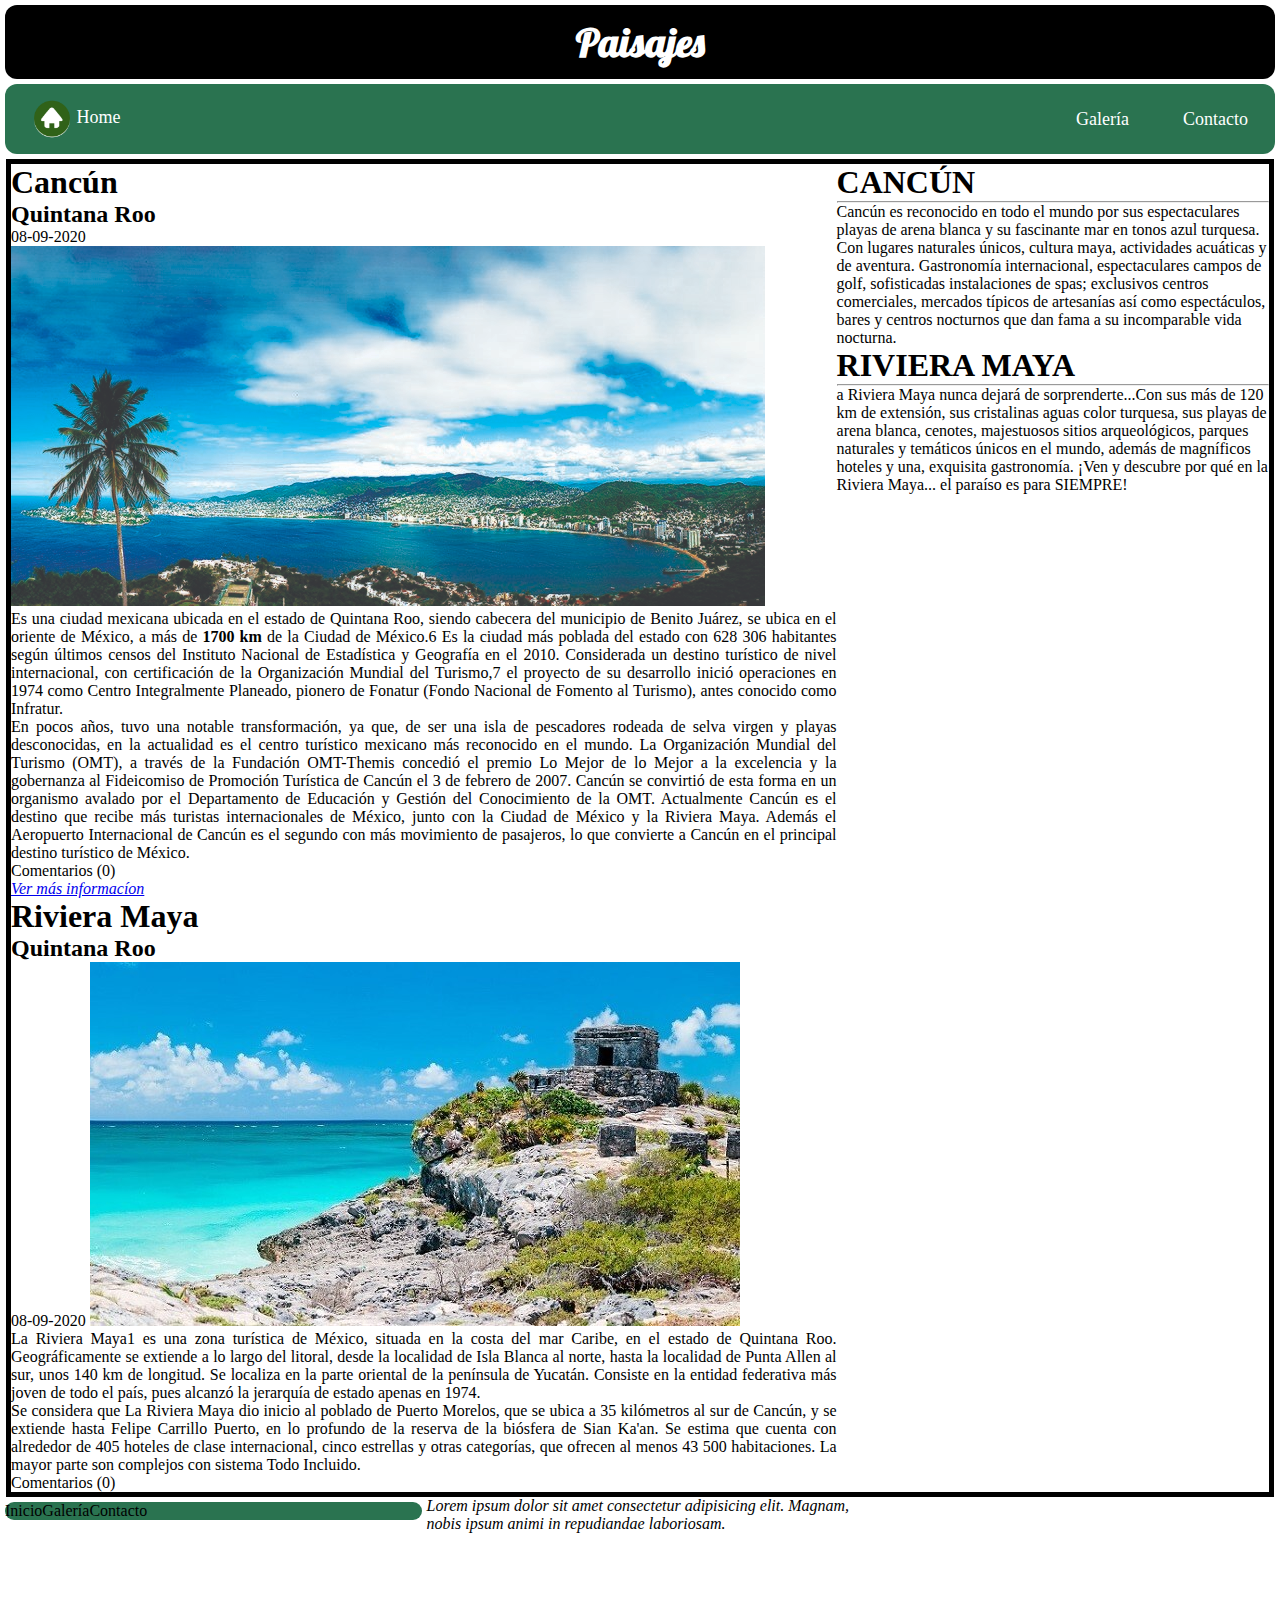
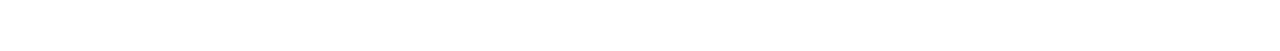
<file: index.html>
<!DOCTYPE html>
<html lang="es-MX">

<head>
    <meta charset="UTF-8">
    <meta name="viewport" content="width=device-width, initial-scale=1.0">
    <title>Mi Blog</title>
    <link rel="shortcut icon" href="/img/logo.jpg" type="image/x-icon">

    <!-- cdn de animated css -->
    <link rel="stylesheet" href="https://cdnjs.cloudflare.com/ajax/libs/animate.css/4.1.1/animate.min.css" />
    <!-- fuente de la cabezera  -->
    <link href="https://fonts.googleapis.com/css2?family=Lobster&display=swap" rel="stylesheet">

    <link rel="stylesheet" href="/css/style.css">

</head>

<body>
    <header>
        <h1 class="animate__animated animate__backInLeft">Paisajes</h1>
    </header>

    <nav>
        <a href="index.html">
            <img src="/img/inicio.png" alt="Inicio" width="40" height="40">
            Home
        </a>
        <ul>
            <li><a href="galeria.html">Galería</a></li>
            <li><a href="contacto.html">Contacto</a></li>
        </ul>
    </nav>

    <div class="container">
        <main>
            <section>
                <article>
                    <hgroup>
                        <h1>Cancún</h1>
                        <h2>Quintana Roo</h2>
                    </hgroup>
                    <time datetime="08-09-2020">08-09-2020</time>
                    <picture>
                        <source media="(max-width:465px )" srcset="/img/cancunPicture.jpeg">
                        <source media="(max-width:650px )" srcset="/img/cancunPicture1.jpg">
                        <img src="/img/cancunPicture2.jpg" alt="Imagen de playa de cancun">
                    </picture>
                    <p>Es una ciudad mexicana ubicada en el estado de Quintana Roo, siendo cabecera del municipio de
                        Benito
                        Juárez, se ubica en el oriente de México, a más de <b>1700 km</b> de la Ciudad de México.6​ Es la
                        ciudad
                        más poblada del estado con 628 306 habitantes según últimos censos del Instituto Nacional de
                        Estadística y Geografía en el 2010. Considerada un destino turístico de nivel internacional, con
                        certificación de la Organización Mundial del Turismo,7​ el proyecto de su desarrollo inició
                        operaciones en 1974 como Centro Integralmente Planeado, pionero de Fonatur (Fondo Nacional de
                        Fomento al Turismo), antes conocido como Infratur.</p>

                    <p>En pocos años, tuvo una notable transformación, ya que, de ser una isla de pescadores rodeada de
                        selva virgen y playas desconocidas, en la actualidad es el centro turístico mexicano más
                        reconocido
                        en el mundo. La Organización Mundial del Turismo <span title="La Organización Mundial del Turismo">(OMT)</span>, a través de la Fundación OMT-Themis
                        concedió
                        el premio Lo Mejor de lo Mejor a la excelencia y la gobernanza al Fideicomiso de Promoción
                        Turística
                        de Cancún el 3 de febrero de 2007. Cancún se convirtió de esta forma en un organismo avalado por
                        el
                        Departamento de Educación y Gestión del Conocimiento de la OMT. Actualmente Cancún es el destino
                        que
                        recibe más turistas internacionales de México, junto con la Ciudad de México y la Riviera Maya.
                        Además el Aeropuerto Internacional de Cancún es el segundo con más movimiento de pasajeros, lo
                        que
                        convierte a Cancún en el principal destino turístico de México.</p>
                    <footer>
                        <p>Comentarios (0)</p>
                        <address>
                            <a href="https://es.wikipedia.org/wiki/Canc%C3%BAn" target="_blank">Ver más informacíon</a>
                        </address>
                    </footer>
                </article>
                <article>
                    <hgroup>
                        <h1>Riviera Maya</h1>
                        <h2>Quintana Roo</h2>
                    </hgroup>
                    <time datetime="08-09-2020">08-09-2020</time>
                    <picture>
                        <source media="(max-width: 465px)" srcset="/img/rivieraPicture2.webp">
                        <source media="(max-width: 650px)" srcset="/img/rivieraPicture1.jpg">
                        <img src="/img/rivieraPicture.jpg" alt="Riviera_Maya">
                    </picture>
                    <p>La Riviera Maya1​ es una zona turística de México, situada en la costa del mar Caribe, en el
                        estado
                        de Quintana Roo. Geográficamente se extiende a lo largo del litoral, desde la localidad de Isla
                        Blanca al norte, hasta la localidad de Punta Allen al sur, unos 140 km de longitud. Se localiza
                        en
                        la parte oriental de la península de Yucatán. Consiste en la entidad federativa más joven de
                        todo el
                        país, pues alcanzó la jerarquía de estado apenas en 1974.</p>
                    <p>Se considera que La Riviera Maya dio inicio al poblado de Puerto Morelos, que se ubica a 35
                        kilómetros al sur de Cancún, y se extiende hasta Felipe Carrillo Puerto, en lo profundo de la
                        reserva de la biósfera de Sian Ka'an. Se estima que cuenta con alrededor de 405 hoteles de clase
                        internacional, cinco estrellas y otras categorías, que ofrecen al menos 43 500 habitaciones. La
                        mayor parte son complejos con sistema Todo Incluido.</p>
                    <footer>
                        <p>Comentarios (0)</p>
                        <address>
                            <a href="https://es.wikipedia.org/wiki/Riviera_Maya" target="_blank"></a>
                        </address>
                    </footer>
                </article>
            </section>
        </main>
        <aside>
            <blockquote>
                <h1>CANCÚN</h1>
                <hr>
                <p>Cancún es reconocido en todo el mundo por sus espectaculares playas de arena blanca y su fascinante
                    mar
                    en tonos azul turquesa. Con lugares naturales únicos, cultura maya, actividades acuáticas y de
                    aventura.
                    Gastronomía internacional, espectaculares campos de golf, sofisticadas instalaciones de spas;
                    exclusivos
                    centros comerciales, mercados típicos de artesanías así como espectáculos, bares y centros nocturnos
                    que
                    dan fama a su incomparable vida nocturna.</p>
            </blockquote>
            <blockquote>
                <h1>RIVIERA MAYA</h1>
                <hr>
                <p>
                    a Riviera Maya nunca dejará de sorprenderte...Con sus más de 120 km de extensión, sus cristalinas
                    aguas
                    color turquesa, sus playas de arena blanca, cenotes, majestuosos sitios arqueológicos, parques
                    naturales
                    y temáticos únicos en el mundo, además de magníficos hoteles y una, exquisita gastronomía.
                    ¡Ven y descubre por qué en la Riviera Maya... el paraíso es para SIEMPRE!
                </p>
            </blockquote>
        </aside>
    </div>

    <footer class="footer">
        <!-- En el parrafo estoy utilizando entidades de html  -->
        <!-- <p>&quot Todos lo derechos reservados &quot &copy © &#x1F435</p> -->

        <div> 
            <nav class="footernav">
                <ul>
                    <li>Inicio</li>
                    <li>Galería</li>
                    <li>Contacto</li>
                </ul>
            </nav>
        </div>
        <div>
            <address>
                Lorem ipsum dolor sit amet consectetur adipisicing elit. Magnam, nobis ipsum animi in repudiandae
                laboriosam.
            </address>
        </div>
        <div>
            <iframe src="https://www.google.com/maps/embed?pb=!1m18!1m12!1m3!1d1593.3678177468134!2d-99.08981559251588!3d19.50902772338705!2m3!1f0!2f0!3f0!3m2!1i1024!2i768!4f13.1!3m3!1m2!1s0x0%3A0xd894f5aa306e1560!2sEstacion%20de%20Policia%20Centenario!5e0!3m2!1ses!2smx!4v1600357483385!5m2!1ses!2smx"  frameborder="0" style="border:0;" allowfullscreen="" aria-hidden="false" tabindex="0"></iframe>
        </div>
    </footer>
</body>

</html>
</file>
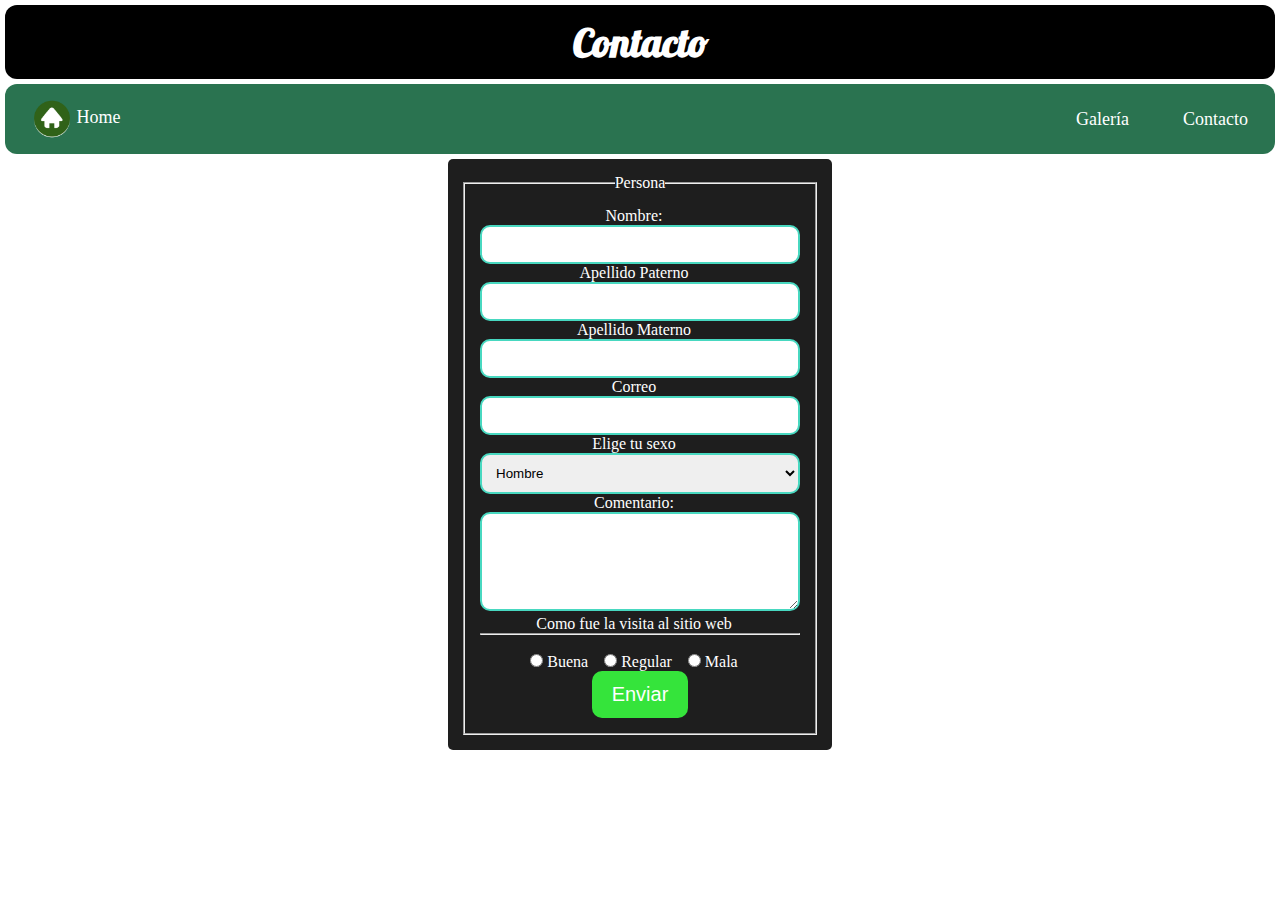
<file: contacto.html>
<!DOCTYPE html>
<html lang="es-MX">

<head>
    <meta charset="UTF-8">
    <meta name="viewport" content="width=device-width, initial-scale=1.0">
    <title>Galeria</title>

    <!-- CDN animación -->
    <link rel="stylesheet" href="https://cdnjs.cloudflare.com/ajax/libs/animate.css/4.1.1/animate.min.css" />
    <!-- fuente de la cabezera  -->
    <link href="https://fonts.googleapis.com/css2?family=Lobster&display=swap" rel="stylesheet">


    <link rel="stylesheet" href="/css/style.css">
</head>

<body>
    <header>
        <h1 class="animate__animated animate__backInLeft">Contacto</h1>
    </header>

    <nav>
        <a href="index.html">
            <img src="/img/inicio.png" alt="Inicio" width="40" height="40">
            Home
        </a>
        <ul>
            <li><a href="galeria.html">Galería</a></li>
            <li><a href="contacto.html">Contacto</a></li>
        </ul>
    </nav>



    <main class="contacto">
        <div class="formulario">
            <form action="">

                <fieldset>
                    <legend>Persona</legend>

                    <label for="Name">Nombre:</label>
                    <br>
                    <input type="text" name="name" id="Name">
                    <br>

                    <label for="Ap-Paterno">Apellido Paterno</label>
                    <br>
                    <input type="text" name="ap_paterno" id="Ap-Paterno">
                    <br>

                    <label for="Ap-Materno">Apellido Materno</label>
                    <br>
                    <input type="text" name="" id="Ap-Materno">
                    <br>

                    <label for="Correo">Correo</label>
                    <br>
                    <input type="email" name="" id="correo">
                    <br>
                    <label for="Sexo">Elige tu sexo</label>
                    <br>
                    <select name="Sexo" id="Sexo">
                        <option value="Hombre">Hombre</option>
                        <option value="Mujer">Mujer</option>
                        <option value="Otro">Otro</option>
                    </select>

                    
                    <br>
                    <label for="Comentario">Comentario:</label>
                    <textarea name="mensaje" id="Comentario" cols="30" rows="5"></textarea>
                    <br>

                    <label for="Pregunta">Como fue la visita al sitio web</label>
                    <hr>
                    <br>

                    <input type="radio" name="Buena" id="Buena">
                    <label for="Buena">Buena</label>

                    <input type="radio" name="Regular" id="Regular">
                    <label for="Buena">Regular</label>

                    <input type="radio" name="Mala" id="Mala">
                    <label for="Buena">Mala</label>


                    <br>
                    <button type="submit" onclick="alert('Tu comentario se ha enviado')">Enviar</button>


                </fieldset>







                <!-- <label for="Sexo">Sexo</label>
                <hr>
                <br>

                <input type="checkbox" name="" id="Hombre">
                <label for="Hombre">Hombre</label>

                <input type="checkbox" name="" id="Mujer">
                <label for="Mujer">Mujer</label> -->
            </form>
        </div>
    </main>


    
</body>
</html>
</file>
<file: css/style.css>
*{
    padding: 0;
    margin:0;
    box-sizing: border-box;
}

header{
    font-family: 'Lobster', cursive;
    font-size: 20px;
    text-align: center;
    color:white;
    background-color: black;
    padding: 12px;
    margin: 5px;
    border-radius: 12px;
}

/* desendencia */
header h1{
    --animate-duration: 5s;
}
nav{
    display: flex;
    justify-content: space-between;
    background-color: #2A7350;
    border-radius: 12px;
    margin: 5px;
    align-items: center;
    /* position: sticky;
    top:0; */
}
nav ul{
    list-style-type: none;
}
nav ul li{
    float: left;
}
nav a{
    display: block;
    margin: 12px;
    padding: 3px 15px;
    font-size: 18px;
    color:white;
    text-decoration: none;
    text-align: center;
}
nav img{
    vertical-align: middle;
}
nav a:hover{
    background-color: black;
    border-radius: 12px;

}
  
/* a:link{
    color: rgb(255, 208, 0);
    text-decoration: none;
}
a:visited{
    color: rgb(212, 56, 56);
}
a:active{
    color:green
}
a:hover, p:hover{
    background-color: indigo;
    color: white;
} */

.container{
    display: flex;
    border: black solid 5px;
    margin: 0 6px;
}
main{
    text-align: justify;

}
 .footer{
    display: flex;
 }
.footer div {
    width: 33.33%;
}
.foter iframe{
    width: 50%;
    height: 200px;
}

.galeria>div{
    display: flex;
    
}
/* .galeria img{
    width: 50vw;
} */

.col-2 div{width: 50%;margin: 3px 10px;}
.col-3 div{width: calc(100% / 3);margin: 3px 10px;}
.col-4 div{width: calc(100% / 4);margin: 3px 10px;}
.col-5 div{width: calc(100% / 5);margin: 3px 10px;}
.col-6 div{width: calc(100%/6);margin: 3px 10px;}

.galeria img{
    width: 100%;
    /* la imagen se adapta al tamaño que damos */
    object-fit: contain;
    /* efecto con filter  de brillo */
    filter: brightness(40%);
    /* sombra */
    /* filter: drop-shadow(10px 10px 1px black); */
    /* filter: grayscale(50%); */
    /* animacion */
    animation: mianimation 3s alternate;
   
}
 
.galeria img:hover{
    /* filter: brightness(100%); */
    filter: grayscale(0%);
}

@keyframes mianimation{
    to{
        transform: scale(1);
    }
    from{
        transform: scale(1.5);
    }
}
.ayuda{
    width: 100%;
    padding: 20px;
}

/* #textarea{
    width: 50%;
    height: 600px;
} */
.formulario{
    width:30%;  
    margin: auto;
    padding: 15px;
    background-color:rgba(2, 2, 2, 0.89);
    color:white;
    border-radius: 5px;
}
fieldset{
    text-align: center;
    padding:15px;
}
 
input[type=text], input[type=email],select, textarea{
    width: 100%;
    padding: 10px;
    border: 2px solid #48d8c0;
    border-radius: 10px;
}
label{
    padding: 12px 12px 12px 0;
}

button[type=submit]{
    background-color: #35e43b;
    color: white;
    padding: 12px 20px;
    border: none;
    border-radius: 10px;
    font-size: 20px;
    /*el cursor puede cambiar dependiendo de su valor el que nos 
    muestra por default es la flecha y en esta sentencia la 
    cambiamos por una manita */
    cursor: pointer;
    
}

button[type=submit]:hover{
    background-color: #4cb0d8;
}




/* .object-fit{
    width: 300px;
    height: 500px;
    background-color: blue;
   
} */
.object-fit img{
    background-color: blue;
    width: 300px;
    height: 500px;
    object-fit: cover;
    object-position: right;
    /* transition: object-position 5s; */
    filter: sepia(.9);
}

.object-fit img:hover{
    /* object-position: left; */
    filter: none;
}
</file>
